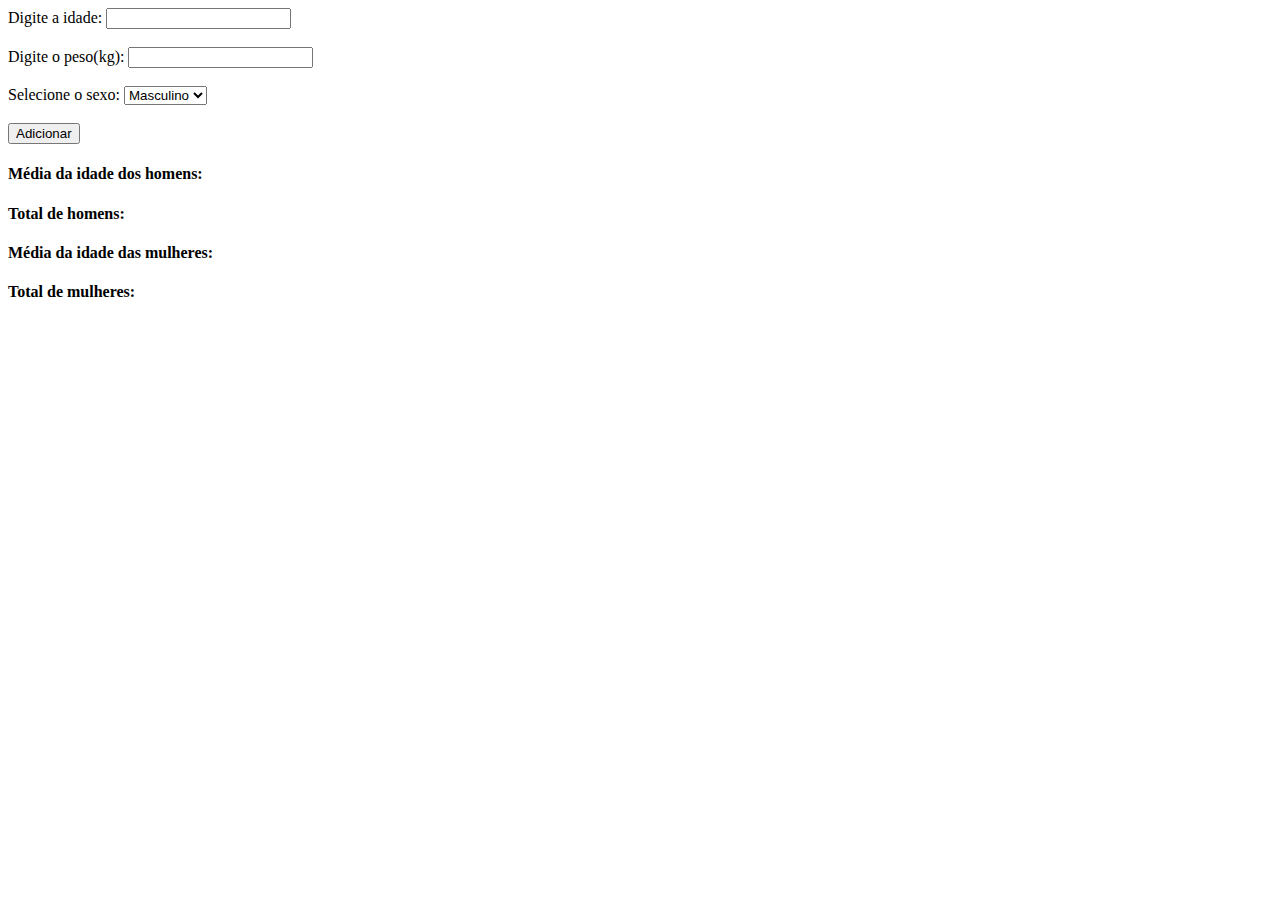
<file: Controle de Pessoas/controle-pessoas.html>
<!DOCTYPE html>
<html lang="en">
  <head>
    <meta charset="UTF-8" />
    <meta http-equiv="X-UA-Compatible" content="IE=edge" />
    <meta name="viewport" content="width=device-width, initial-scale=1.0" />
    <title>Controle de Pessoas</title>
    <script src="controle-pessoas.js" defer></script>
  </head>
  <body>
    <form>
      <div class="form-field">
        <label for="idade">Digite a idade:</label>
        <input type="number" id="idade" />
      </div>
      <br />
      <div class="form-field">
        <label for="peso">Digite o peso(kg):</label>
        <input type="number" id="peso" />
      </div>
      <br />
      <div class="form-field">
        <label for="sexo">Selecione o sexo:</label>
        <select id="sexo">
          <option value="M">Masculino</option>
          <option value="F">Feminino</option>
        </select>
      </div>
      <br />
      <button
        type="button"
        onclick="adicionaPessoas(idade.value, peso.value, sexo.value)"
      >
        Adicionar
      </button>
    </form>
    <div>
      <h4 id="mediaIdadeHomens">Média da idade dos homens:</h4>
      <h4 id="totalHomens">Total de homens:</h4>
      <h4 id="mediaIdadeMulheres">Média da idade das mulheres:</h4>
      <h4 id="totalMulheres">Total de mulheres:</h4>
      <ul id="listaPessoas"></ul>
    </div>
  </body>
</html>
</file>
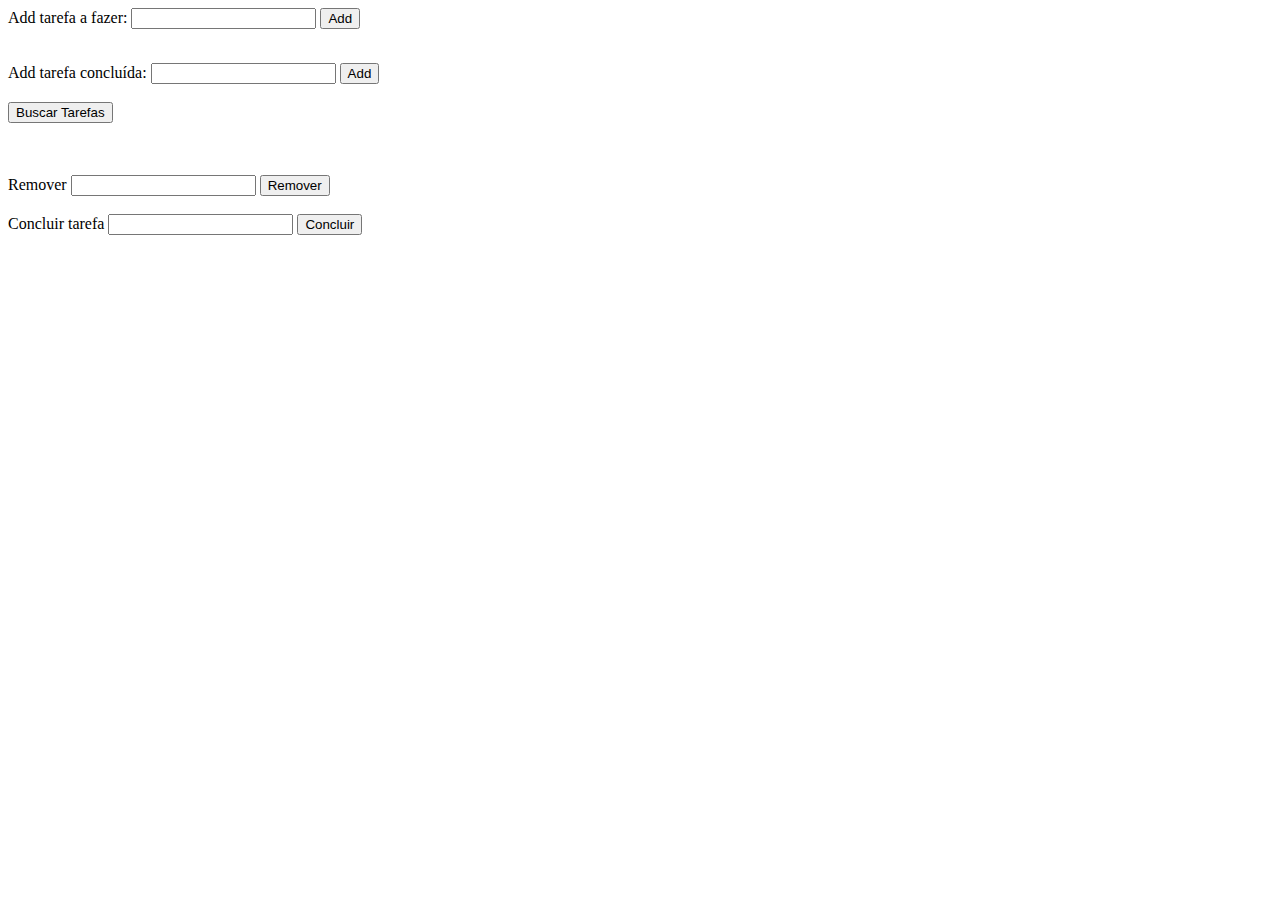
<file: Lista Tarefas/lista_tarefas.html>
<!DOCTYPE html>
<html lang="en">
  <head>
    <meta charset="UTF-8" />
    <title>Ex</title>
  </head>
  <body>
    <main>
      <form action="">
        <label for="adicionaTarefa">Add tarefa a fazer:</label>
        <input type="text" id="adicionaTarefa" />
        <button
          type="button"
          id="addTarefa"
          onclick="adicionarTarefa(adicionaTarefa.value)"
        >
          Add
        </button>
        </br>
        <form action="">
            <ul id="listaTarefasFazer"></ul>
        </form>
        </br>

        <label for="adicionaTarefaConcluida">Add tarefa concluída:</label>
        <input type="text" id="adicionaTarefaConcluida" />
        <button
          type="button"
          id="addTarefaConcluida"
          onclick="adicionarTarefaConcluida(adicionaTarefaConcluida.value)"
        >
          Add
        </button>
        </br>
        </br>
        <button type="button" id="buscaTarefas" onclick="buscarTarefas()">
          Buscar Tarefas
        </button>

        <form action="">
            <ul id="listaTarefas"></ul>
        </form>
        </br>
        </br>

        <label for="removeTarefa">Remover</label>
        <input type="text" id="removeTarefa">
        <button
        type="button"
        id="remTarefa"
        onclick="removerTarefa(removeTarefa.value)"
        >
        Remover
        </button>
        </br>
        </br>

        <label for="concluiTarefa">Concluir tarefa</label>
        <input type="text" id="concluiTarefa">
        <button type="button" onclick="concluirTarefa(concluiTarefa.value)">Concluir</button>

    </form>

    </main>

    <script src="lista_tarefas.js"></script>
  </body>
</html>
</file>
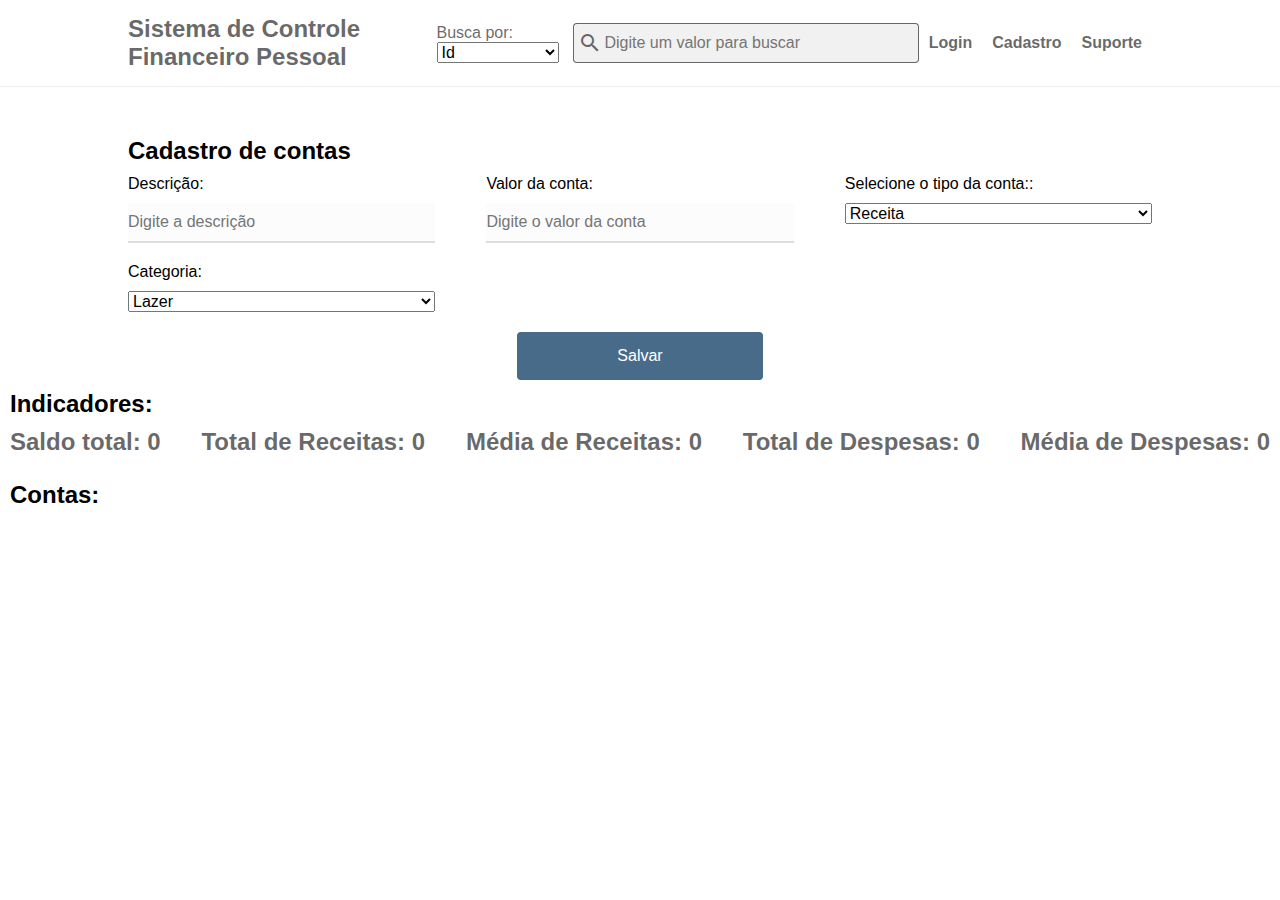
<file: Sistema_Controle_Financeiro_Pessoal-master/sistema-controle-financeiro.html>
<!DOCTYPE html>
<html lang="pt-BR">
  <head>
    <meta charset="UTF-8" />
    <title>Controle Financeiro Pessoal</title>
    <link
      href="https://fonts.googleapis.com/icon?family=Material+Icons"
      rel="stylesheet"
    />
    <link rel="stylesheet" href="./css/styles.css" />
    <link rel="stylesheet" href="./css/nav/style-nav.css" />
    <link
      rel="stylesheet"
      href="./css/container/visualizacao/visualizacao.css"
    />
    <link rel="stylesheet" href="./css/container/cadastro/cadastro.css" />
    <link rel="stylesheet" href="./css/container/indicadores/indicadores.css" />
    <script src="./utilitarios.js" defer></script>
    <script src="./sistema-controle-financeiro.js" defer></script>
  </head>

  <body>
    <!-- Área do navbar -->
    <nav class="nav-bar">
      <h3 id="nav-titulo">Sistema de Controle Financeiro Pessoal</h3>
      <label for="tipoBusca">
        Busca por:
        <select id="tipoBusca">
          <option value="id">Id</option>
          <option value="descricoes">Descrição</option>
          <option value="tiposdeconta">Tipo de Conta</option>
          <option value="categorias">Categoria</option>
        </select>
      </label>
      <form class="form-busca">
        <input
          type="text"
          id="inputBusca"
          class="input-busca"
          placeholder="Digite um valor para buscar"
        />
        <span class="material-icons busca"> search </span>
      </form>
      <ul id="nav-opcoes">
        <li><a href="">Login</a></li>
        <li><a href="">Cadastro</a></li>
        <li><a href="">Suporte</a></li>
      </ul>
    </nav>

    <!-- Cadastro de alunos -->
    <div id="cadastro">
      <h3>Cadastro de contas</h3>
      <form id="form-cadastro" class="form-cadastro">
        <div class="form-field">
          <label for="nomeDescricao" class="label-input">Descrição:</label>
          <input
            id="nomeDescricao"
            type="text"
            placeholder="Digite a descrição"
          />
        </div>

        <div class="form-field">
          <label for="valorConta" class="label-input">Valor da conta:</label>
          <input
            id="valorConta"
            type="number"
            placeholder="Digite o valor da conta"
          />
        </div>
        <div class="form-field">
          <label for="tipoConta" class="label-input"
            >Selecione o tipo da conta::</label
          >
          <select id="tipoConta">
            <option value="Receita">Receita</option>
            <option value="Despesa">Despesa</option>
          </select>
        </div>
        <div class="form-field">
          <label for="categoria" class="label-input">Categoria:</label>
          <select id="categoria">
            <option value="Lazer">Lazer</option>
            <option value="Trabalho">Trabalho</option>
            <option value="Entretenimento">Entretenimento</option>
            <option value="Pagamento Contas">Pagamento de Contas</option>
            <option value="Investimentos">Investimentos</option>
          </select>
        </div>
        <div class="form-acoes">
          <button id="btnSalvar" class="cadastrarProduto" type="button">
            Salvar
          </button>
        </div>
      </form>
    </div>

    <!-- Indicadores -->
    <h3 class="titulo">Indicadores:</h3>
    <div id="indicadores">
      <h3 id="saldoTotal">Saldo total: 0</h3>
      <h3 id="totalReceitas">Total de Receitas: 0</h3>
      <h3 id="mediaReceitas">Média de Receitas: 0</h3>
      <h3 id="totalDespesas">Total de Despesas: 0</h3>
      <h3 id="mediaDespesas">Média de Despesas: 0</h3>
    </div>

    <!-- Visualização de alunos -->
    <h3 class="titulo">Contas:</h3>
    <div id="visualizacao"></div>
  </body>
</html>
</file>
<file: Sistema_Controle_Financeiro_Pessoal-master/css/styles.css>
:root {
    --cor-padrao-nav: rgba(55, 55, 55, 0.75);
    --cor-padrao-nav-hover: #373737;
    --cor-padrao-neutro: white;
    --cor-padrao-escuro: #000000;
    --cor-padrao-cinza-claro: #DDDDDD;
    --cor-padrao-cinza-claro-2: #EDEDED;
    --cor-box-shadow-padrao: rgba(0,0,0,0.2);
    --cor-aviso-perigo: #AD112F;
    --cor-padrao-background-input: #fcfcfc;
    --cor-padrao-sucesso: green;
}

* {
    box-sizing: border-box;
    margin: 0;
    padding: 0;
    font-size: 16px;
    font-family: Arial, Helvetica, sans-serif;
}

h3 {
    font-size: 24px;
}
</file>
<file: Sistema_Controle_Financeiro_Pessoal-master/css/nav/style-nav.css>
.nav-bar {
    width: 100%;
    padding: 15px 10%;
    display: flex;
    align-items: center;
    justify-content: space-between;
    background-color: var(--cor-padrao-neutro);
    color: var(--cor-padrao-nav);
    border-bottom: 1px inset;
}

.nav-bar h3 {
    cursor: pointer;
    color: var(--cor-padrao-nav);
}

#nav-opcoes {
    list-style: none;
    display: flex;
}

#nav-opcoes li {
    padding: 10px;
    font-weight: 600;
}

#nav-opcoes a {
    text-decoration: none;
    color: var(--cor-padrao-nav);
}

#nav-opcoes a:hover {
    color: var(--cor-padrao-nav-hover);
}

.input-busca {
    width: 100%;
    padding: 10px 0px 10px 30px;
    border: 1px solid var(--cor-padrao-nav);
    background: #f1f1f1;
    outline: none;
    border-radius: 4px;
}

.form-busca {
    width: 50%;
    display: flex;
    align-items: center;
    position: relative;
}

.busca {
    position: absolute;
    left: 5px;
    color: var(--cor-padrao-nav);
}
</file>
<file: Sistema_Controle_Financeiro_Pessoal-master/css/container/visualizacao/visualizacao.css>
.titulo {
    padding-left: 10px;
}

#visualizacao {
    display: flex;
    flex-wrap: wrap;
    padding: 10px;
    gap: 20px;
}

#visualizacao .card {
    max-width: 250px;
    display: flex;
    justify-content: space-between;
    flex-direction: column;
    text-align: center;
    box-shadow: 0 4px 8px 0 var(--cor-box-shadow-padrao);
    border-radius: 5px 5px;
}

#visualizacao .card:hover {
    box-shadow: 10px 5px 5px var(--cor-box-shadow-padrao);
}

#visualizacao .descricao-card {
    color: var(--cor-padrao-escuro);
    margin: 20px 10px;
}

#visualizacao .descricao-card .sim {
    color: var(--cor-padrao-sucesso);
}

#visualizacao .descricao-card .nao {
    color: var(--cor-aviso-perigo);
}

#visualizacao .acoes {
    border-top: 1px solid var(--cor-padrao-cinza-claro);
    background-color: var(--cor-padrao-cinza-claro-2);
    color: var(--cor-padrao-neutro);
    padding: 10px;
}

#visualizacao .acoes .acao{
    cursor: pointer;
    color: var(--cor-aviso-perigo);
    opacity: 0.8;
}

#visualizacao .acoes .acao:hover{
    color: var(--cor-aviso-perigo);
    opacity: 1;
}
</file>
<file: Sistema_Controle_Financeiro_Pessoal-master/css/container/cadastro/cadastro.css>
#cadastro {
    margin-top: 50px;
    display: flex;
    flex-direction: column;
    width: 100%;
    padding-right: 10%;
    padding-left: 10%;
}

#cadastro .form-cadastro {
    display: flex;
    justify-content: space-between;
    flex-wrap: wrap;
}

#cadastro .form-cadastro input {
    box-shadow: 0 0 0 0;
    border: 0 none;
    outline: 0;
    background-color: var(--cor-padrao-background-input);
    border-bottom: 2px solid var(--cor-padrao-cinza-claro);
    padding: 10px 0px 10px 0px;
}

#cadastro .form-cadastro input:focus {
    outline: 0;
}

#cadastro .form-field {
    display: flex;
    flex-direction: column;
    padding: 10px 0px 10px 0px;
    width: 30%;
}

#cadastro .form-field .label-input{
    margin-bottom: 10px;
    font-size: 16px;
}

#cadastro .form-field-img {
    display: flex;
    flex-direction: column;
    width: 100%;
}

#cadastro .form-cadastro .form-acoes {
    display: flex;
    justify-content: center;
    width: 100%;
    padding: 10px 0px 10px 0px;
}

#cadastro .form-cadastro .form-acoes button {
    background-color: #355C7D ;
    border: none;
    color: white;
    padding: 15px 100px;
    text-align: center;
    text-decoration: none;
    display: inline-block;
    font-size: 16px;
    outline: none;
    cursor: pointer;
    border-radius: 4px;
    opacity: 0.9;
}

#cadastro .form-cadastro .form-acoes button:hover {
    color: white;
    opacity: 1;
}
</file>
<file: Sistema_Controle_Financeiro_Pessoal-master/css/container/indicadores/indicadores.css>
#indicadores {
    display: flex;
    justify-content: space-between;
    gap: 5px;
    margin-bottom: 15px;
    padding: 10px;
}

#indicadores h3 {
    color: var(--cor-padrao-nav);
    font-weight: bold;
}
</file>
